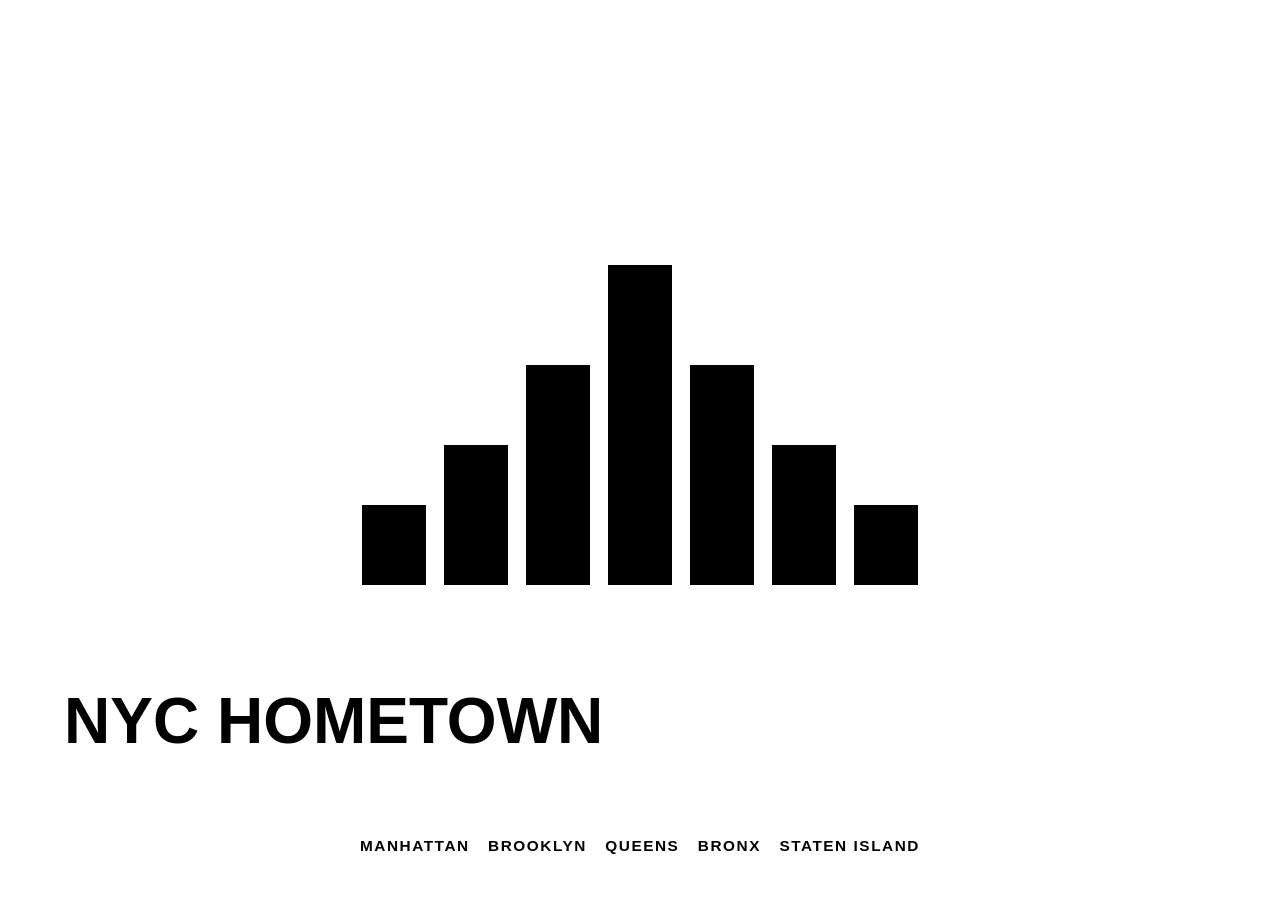
<file: class-demos/index.html>
<!DOCTYPE html>
<html lang="en">
<head>
  <meta charset="UTF-8" />
  <meta name="viewport" content="width=device-width, initial-scale=1.0" />
  <title>NYC HOMETOWN</title>
  <link rel="stylesheet" href="style.css" />
</head>

<body>
  <div id="canvas">

    <div id="skyline">
      <div class="cube c1"></div>
      <div class="cube c2"></div>
      <div class="cube c3"></div>
      <div class="cube c4"></div>
      <div class="cube c3"></div>
      <div class="cube c2"></div>
      <div class="cube c1"></div>
    </div>

    <h1>NYC HOMETOWN</h1>

    <div id="boroughs">
      <a href="https://en.wikipedia.org/wiki/Manhattan" target="_blank" rel="noopener">MANHATTAN</a>
      <a href="https://en.wikipedia.org/wiki/Brooklyn" target="_blank" rel="noopener">BROOKLYN</a>
      <a href="https://en.wikipedia.org/wiki/Queens" target="_blank" rel="noopener">QUEENS</a>
      <a href="https://en.wikipedia.org/wiki/The_Bronx" target="_blank" rel="noopener">BRONX</a>
      <a href="https://en.wikipedia.org/wiki/Staten_Island" target="_blank" rel="noopener">STATEN ISLAND</a>
    </div>

  </div>
</body>
</html>
</file>
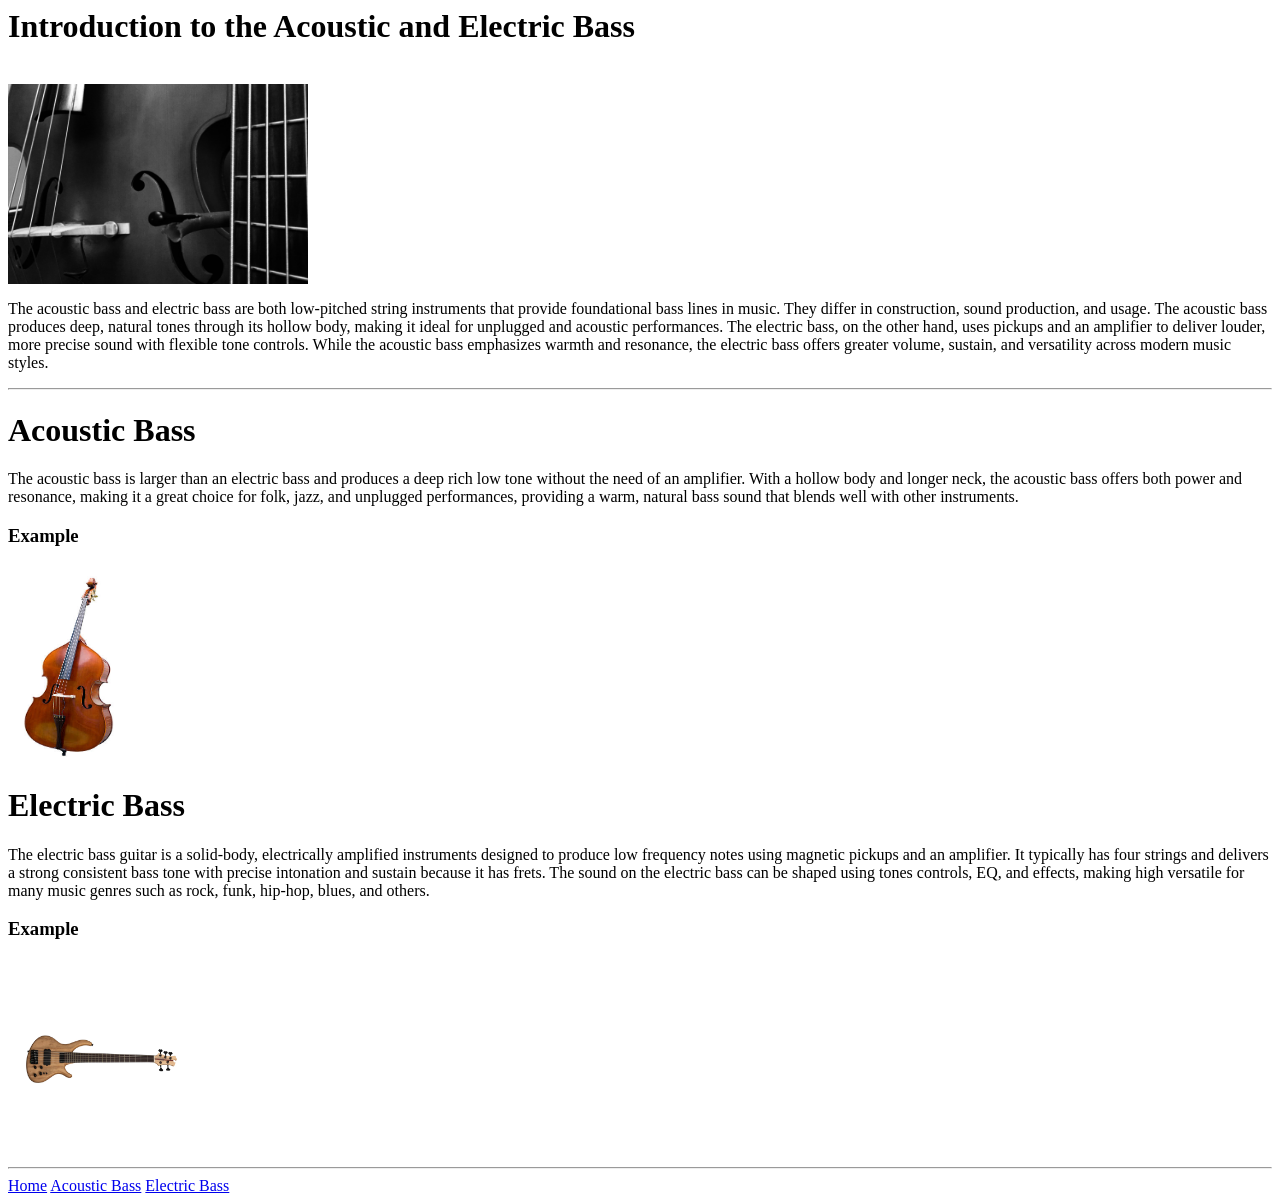
<file: class-demos/class1/index.html>
<!-- this is a comment in HTML -->
<!-- comments are a useful way to take notes while writing code -->
<!-- to quickly write comments, we can use the hotkey ⌘+/ (Mac) or CTRL+/ (PC) -->
 <!-- opening -->
<html>
   <html>
  <head>
    <title>Acoustic and Electric Bass</title>
  </head>
<body>
 <h1>Introduction to the Acoustic and Electric Bass</h1>
 <br>
    <img src="bass.jpg" alt="acoustic and electric bass guitar" width="300" height="200">
    <p>The acoustic bass and electric bass are both low-pitched string instruments that provide foundational bass lines in music.  They differ in construction, sound production, and usage.  The acoustic bass produces deep, natural tones through its hollow body, making it ideal for unplugged and acoustic performances.  The electric bass, on the other hand, uses pickups and an amplifier to deliver louder, more precise sound with flexible tone controls.  While the acoustic bass emphasizes warmth and resonance, the electric bass offers greater volume, sustain, and versatility across modern music styles.</p>
    <hr />   
  <h1>Acoustic Bass</h1>
  <p>The acoustic bass is larger than an electric bass and produces a deep rich low tone without the need of an amplifier. With a hollow body and longer neck, the acoustic bass offers both power and resonance, making it a great choice for folk, jazz, and unplugged performances, providing a warm, natural bass sound that blends well with other instruments.</P> 
<h3>Example</h3>
<img src="acoustic.jpg" alt="acoustic bass" width="120" height="200">


  <h1>Electric Bass</h1>
  <p>The electric bass guitar is a solid-body, electrically amplified instruments designed to produce low frequency notes using magnetic pickups and an amplifier.  It typically has four strings and delivers a strong consistent bass tone with precise intonation and sustain because it has frets.  The sound on the electric bass can be shaped using tones controls, EQ, and effects, making high versatile for many music genres such as rock, funk, hip-hop, blues, and others.</p> 
<h3>Example</h3>
 <img src="electric.jpg" alt="electric bass" width="180" height="200">

 
    <br>
    <hr />
    <a href="https://ir454.github.io/dynamic_web_development/class-demos/class1/index.html">Home</a>
    <a href="https://ir454.github.io/dynamic_web_development/class-demos/class1/page1.html">Acoustic Bass</a>
    <a href="https://ir454.github.io/dynamic_web_development/class-demos/class1/page2.html">Electric Bass</a>


</body>
</html> 
  <!-- closing -->
</html>
</file>
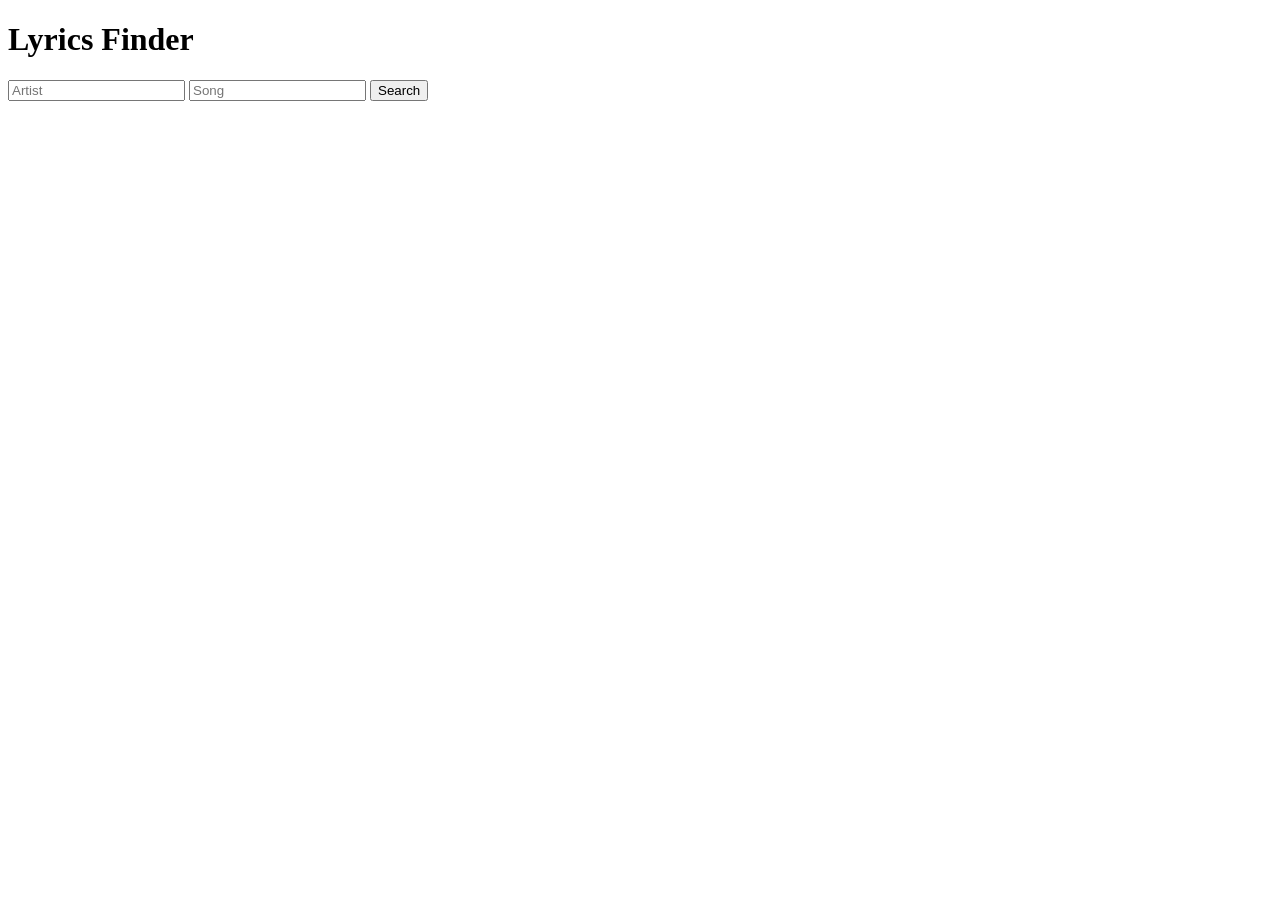
<file: class-demos/class3/index.html>
<!DOCTYPE html>
<html lang="en">
<head>
  <meta charset="UTF-8">
  <title>Lyrics Finder</title>
</head>
<body>

  <h1>Lyrics Finder</h1>
  <input id="artist" placeholder="Artist">
  <input id="song" placeholder="Song">
  <button id="search">Search</button>

  <pre id="lyrics"></pre>

  <script src="main.js"></script>
</body>
</html>
</file>
<file: class-demos/style.css>
html, body {
  width: 100%;
  height: 100%;
  margin: 0;
  overflow: hidden;
  font-family: Helvetica, Arial, sans-serif;
}

#canvas {
  position: relative;
  width: 100vw;
  height: 100vh;
}

#skyline {
  position: absolute;
  bottom: 35%;
  left: 50%;
  transform: translateX(-50%);
  display: flex;
  align-items: flex-end;
  gap: 18px;
}

.cube {
  width: 64px;
  background: #000;
}

.c1 { height: 80px; }
.c2 { height: 140px; }
.c3 { height: 220px; }
.c4 { height: 320px; }

h1 {
  position: absolute;
  bottom: 11%;
  left: 5%;
  font-size: 5vw;
  font-weight: 900;
  text-transform: uppercase;
}

#boroughs {
  position: absolute;
  bottom: 5%;
  left: 50%;
  transform: translateX(-50%);
  width: 560px;
  display: flex;
  justify-content: space-between;
  font-size: 1.2vw;
  font-weight: 700;
  letter-spacing: 0.1em;
  text-transform: uppercase;
}

#boroughs a {
  color: #000;
  text-decoration: none;
}
</file>
